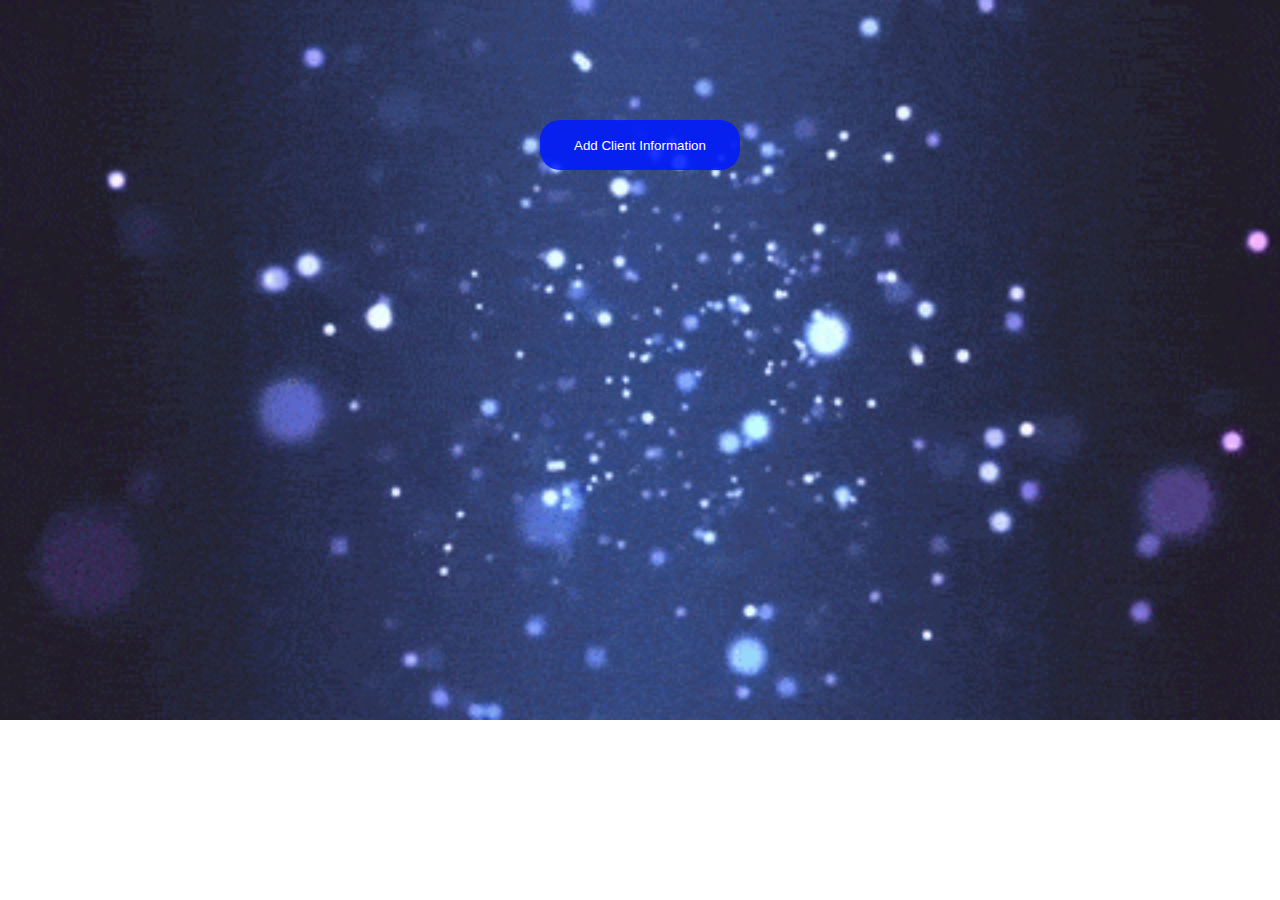
<file: index.html>
<!DOCTYPE html>
<html lang="en">

<head>
    <meta charset="UTF-8">
    <meta http-equiv="X-UA-Compatible" content="IE=edge">
    <meta name="viewport" content="width=device-width, initial-scale=1.0">
    <title>First Submit Form</title>

    <style>
        body {
            /* background-color: rgba(0, 0, 0, 0.626); */
            background-image: url(images/try4.gif);
            background-repeat: no-repeat;
            background-size: cover;


        }

        .button :hover {
            box-shadow: 0 0 50px rgba(58, 58, 225, 0.82), 0 0 100px rgba(58, 58, 225, 0.82);
        }

        input {
            border-radius: 20px;
            border: none;
        }

        .button {
            margin-top: 120px;

        }

        #b1:hover {
            cursor: pointer;
        }
    </style>

</head>

<body>
    <form action="form.html">
        <!-- <a href="index1.html"> -->
        <center>
            <div class="button">

                <input type="submit" id="b1" value="Add Client Information"
                    style="height: 50px; width: 200px; background-color: rgba(0, 26, 255, 0.87); text-align: center; color: white;">

            </div>
        </center>
        <!-- </a> -->
    </form>
</body>

</html>

<!--  -->
</file>
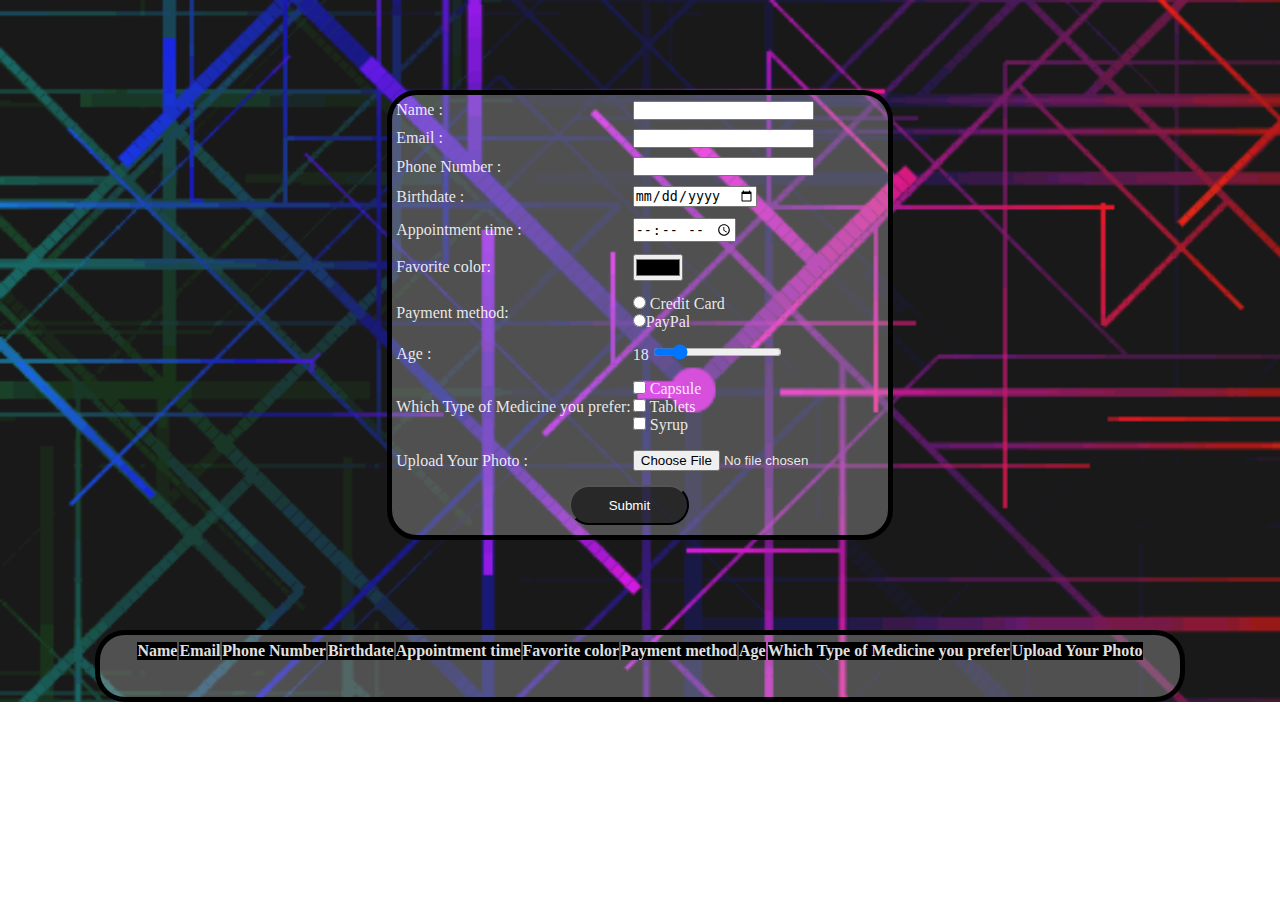
<file: form.html>
<!DOCTYPE html>
<html lang="en">

<head>
    <meta charset="UTF-8">
    <meta http-equiv="X-UA-Compatible" content="IE=edge">
    <meta name="viewport" content="width=device-width, initial-scale=1.0">
    <title>Crude Operation</title>
    <link rel="stylesheet" href="style.css">
</head>

<body>
    <center>
        <!-- <form oninput="result.value = age.value" onsubmit="event.preventDefault();" return numberValidation()"
                name="myform"> -->
        <!-- <form onsubmit="event.preventDefault();"> -->
        <form oninput="result.value = age.value"
            onsubmit="event.preventDefault();onFormSubmit();numberValidation();nameValidation()" autocomplete="">
            <table style="height: 450px;">

                <tr>
                    <td>
                        <label for="name">Name :</label>
                    </td>
                    <td>
                        <input type="text" name="name" id="name" required>
                        <span id="name_message" style="color: red;"></span>

                    </td>
                </tr>
                <tr>
                    <td>
                        <label for="email">Email :</label>
                    </td>
                    <td>
                        <input type="email" name="email" id="email" required>
                    </td>
                </tr>
                <tr>
                    <td>
                        <label for="num">Phone Number :</label>
                    </td>
                    <td>
                        <input type="tel" maxlength="10" name="ph_number" id="num" value="" required>
                        <span id="num_message" style="color: red;"></span>
                    </td>
                </tr>
                <tr>
                    <td>
                        <label for="bday">Birthdate :</label>
                    </td>
                    <td>
                        <input type="date" name="bday" id="bday" required>
                    </td>
                </tr>
                <tr>
                    <td>
                        <label for="a_time">Appointment time :</label>
                    </td>
                    <td>
                        <input type="time" name="a_time" id="a_time" required>
                    </td>
                </tr>
                <tr>
                    <td>
                        <label for="fav_color">Favorite color:</label>
                    </td>
                    <td>
                        <input type="color" name="fav_color" id="fav_color">
                    </td>
                </tr>
                <tr>
                    <td>
                        <label for="payment">Payment method:</label>
                    </td>
                    <td>
                        <input type="radio" name="payment_method" id="payment"> Credit Card
                        <br>
                        <input type="radio" name="payment_method" id="payment">PayPal
                    </td>
                </tr>
                <tr>
                    <td>
                        <label for="age">Age :</label>
                    </td>
                    <td> <output name="result" for="age">18</output>
                        <input type="range" name="age" min="1" max="100" id="age" step="1" value="18" required>
                    </td>
                </tr>
                <tr>
                    <td>

                        <label for="checkbox-options">Which Type of Medicine you prefer:</label>
                    </td>
                    <td>
                        <input type="checkbox" id="option1" name="option1" value="option1">
                        <label for="option1">Capsule</label> <br>
                        <input type="checkbox" id="option1" name="option1" value="option1">
                        <label for="option2">Tablets</label><br>
                        <input type="checkbox" id="option1" name="option1" value="option1">
                        <label for="option3">Syrup</label>
                    </td>
                </tr>
                <tr>
                    <td>
                        <label for="photo">Upload Your Photo :</label>
                    </td>
                    <td>
                        <input type="file" name="photo" id="photo" accept="image/*" required>
                    </td>
                </tr>
                <tr>
                    <!-- <td>
                        <label for="submit">Submit :</label>
                    </td> -->
                    <td>
                        <input type="submit" name="submit" id="submit" onclick="myForm()">
                    </td>
                </tr>

            </table>
        </form>

        <form>
            <table class="list" id="clientlist" style="padding: 5px 35px 35px 35px;">
                <thead>
                    <tr style="background-color: black;">
                        <th>Name</th>
                        <th>Email</th>
                        <th>Phone Number</th>
                        <th>Birthdate</th>
                        <th>Appointment time </th>
                        <th>Favorite color</th>
                        <th>Payment method</th>
                        <th>Age </th>
                        <th>Which Type of Medicine you prefer</th>
                        <th>Upload Your Photo</th>
                    </tr>
                </thead>
                <tbody>


                </tbody>

            </table>
        </form>
    </center>
    <script src="main.js"></script>

</body>

</html>
</file>
<file: style.css>
* {
  margin: 0;
  padding: 0;
}
body {
  background-image: url("images/CSS-Animated-Backgrounds-2.gif");
  /* background-image: url(images/bg3.jpg); */
  background-repeat: no-repeat;
  background-size: cover;
  color: rgba(255, 255, 255, 0.888);
}

table {
  padding-left: 2px;
  /* width: 900px; */
  /* height: 450px; */
  margin-top: 10vh;
  background-color: rgba(255, 255, 255, 0.24);
  border: 5px solid black;
  border-radius: 30px;
}

a {
  cursor: pointer;
  text-decoration: underline;
  color: blue;
}
#submit {
  float: right;
  width: 120px;
  margin-right: -25%;
  height: 40px;
  background-color: rgba(0, 0, 0, 0.503);
  color: white;
  border-radius: 20px;
}
#submit:hover {
  cursor: pointer;
}
</file>
